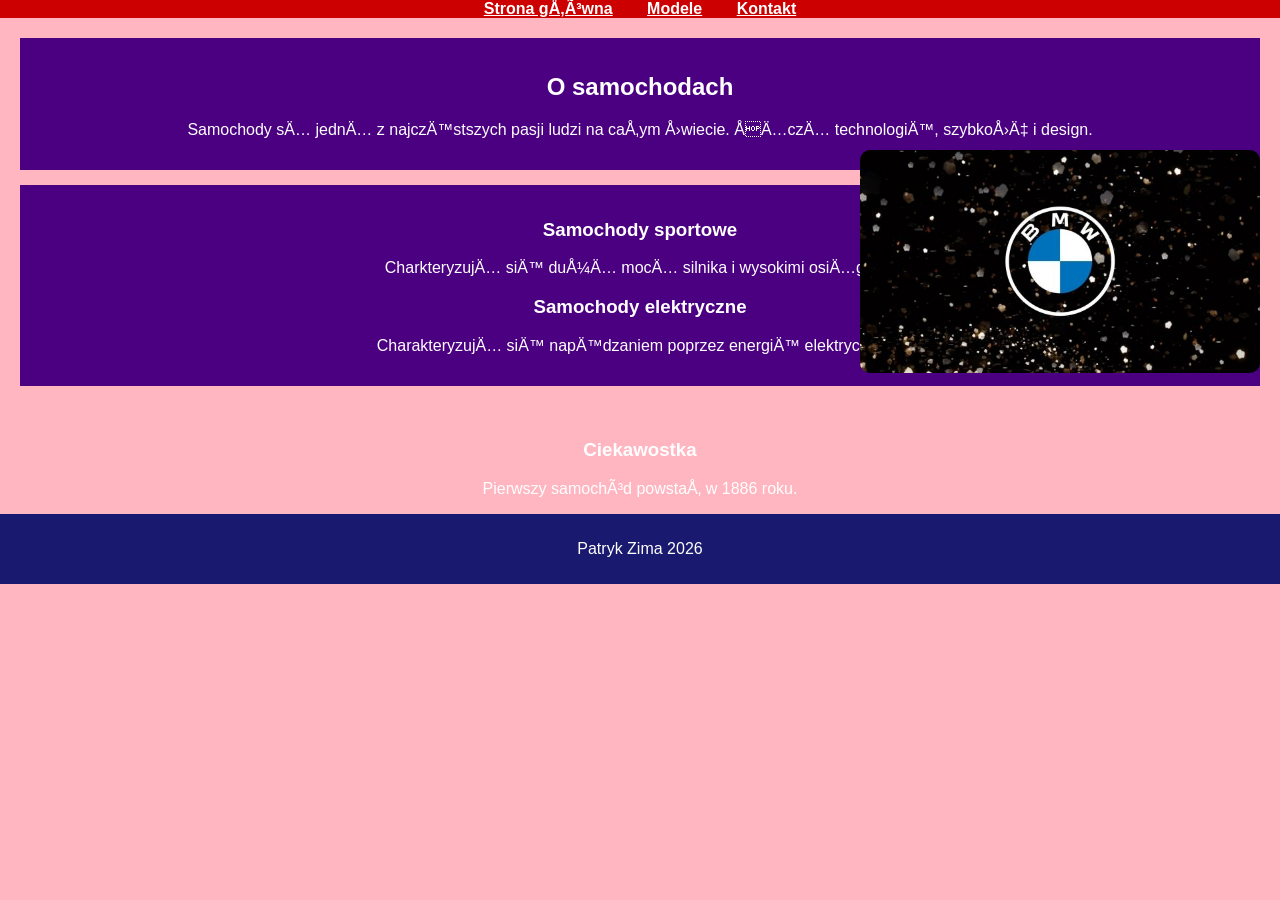
<file: index.html>
<!DOCTYPE html>
<html lang="pl">
<head>
<meat charset="UTF-8">
<title> Świat Samochodów</title>
<link rel="stylesheet" href="style.css">
</head>
<body>
<header>
<nav>
<a href="index.html">Strona główna</a>
<a href="modele.html">Modele</a>
<a href="kontakt.html">Kontakt</a>
</nav>
<main>
<section>
<h2>O samochodach</h2>
<p> Samochody są jedną z najczęstszych pasji ludzi na całym świecie. Łączą technologię, szybkość i design.</p>
</section>
<section>
<article>
<h3>Samochody sportowe</h3>
<p> Charkteryzują się dużą mocą silnika i wysokimi osiągami.</p>
</article>
<article>
<h3>Samochody elektryczne</h3>
<p> Charakteryzują się napędzaniem poprzez energię elektryczną</p>
</article>
</section>
</main>
<h3> Ciekawostka</h3>
<p> Pierwszy samochód powstał w 1886 roku.</p>
<aside>
<a href="https://www.bmw.pl"target="_blank">
<img src="reklama_bmw.jpg"alt="Reklama BMW">
</a>
</aside>
<footer>
<p> Patryk Zima 2026
</footer>
</body>
</html>
</file>
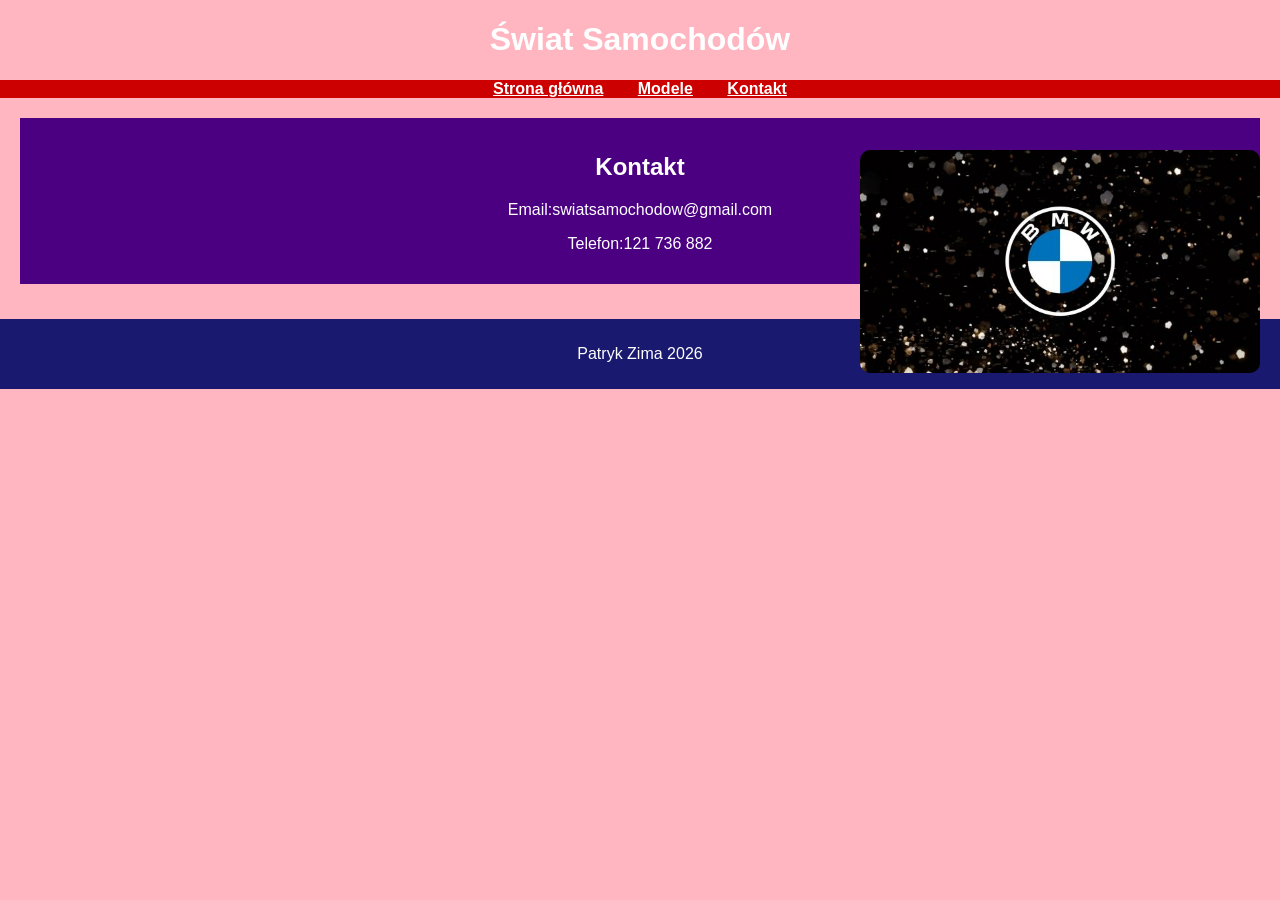
<file: kontakt.html>
<!DOCTYPE html>
<html lang="pl">
<head>
<meta charset="UTF-8">
<title> Kontakt</title>
<link rel="stylesheet" href="style.css">
</head>
<body>
<header>
<h1>Świat Samochodów</h1>
</header>
<nav>
<a href="index.html">Strona główna</a>
<a href="modele.html">Modele</a>
<a href="kontakt.html">Kontakt</a>
</nav>
<main>
<section>
<h2> Kontakt</h2>
<p>Email:swiatsamochodow@gmail.com</p>
<p>Telefon:121 736 882</p>
</section>
</main>
<footer>
<p> Patryk Zima 2026
</footer>
<aside>
<a href="https://www.bmw.pl"target="_blank">
<img src="reklama_bmw.jpg"alt="Reklama BMW">
</a>
</aside>

</body>
</html>
</file>
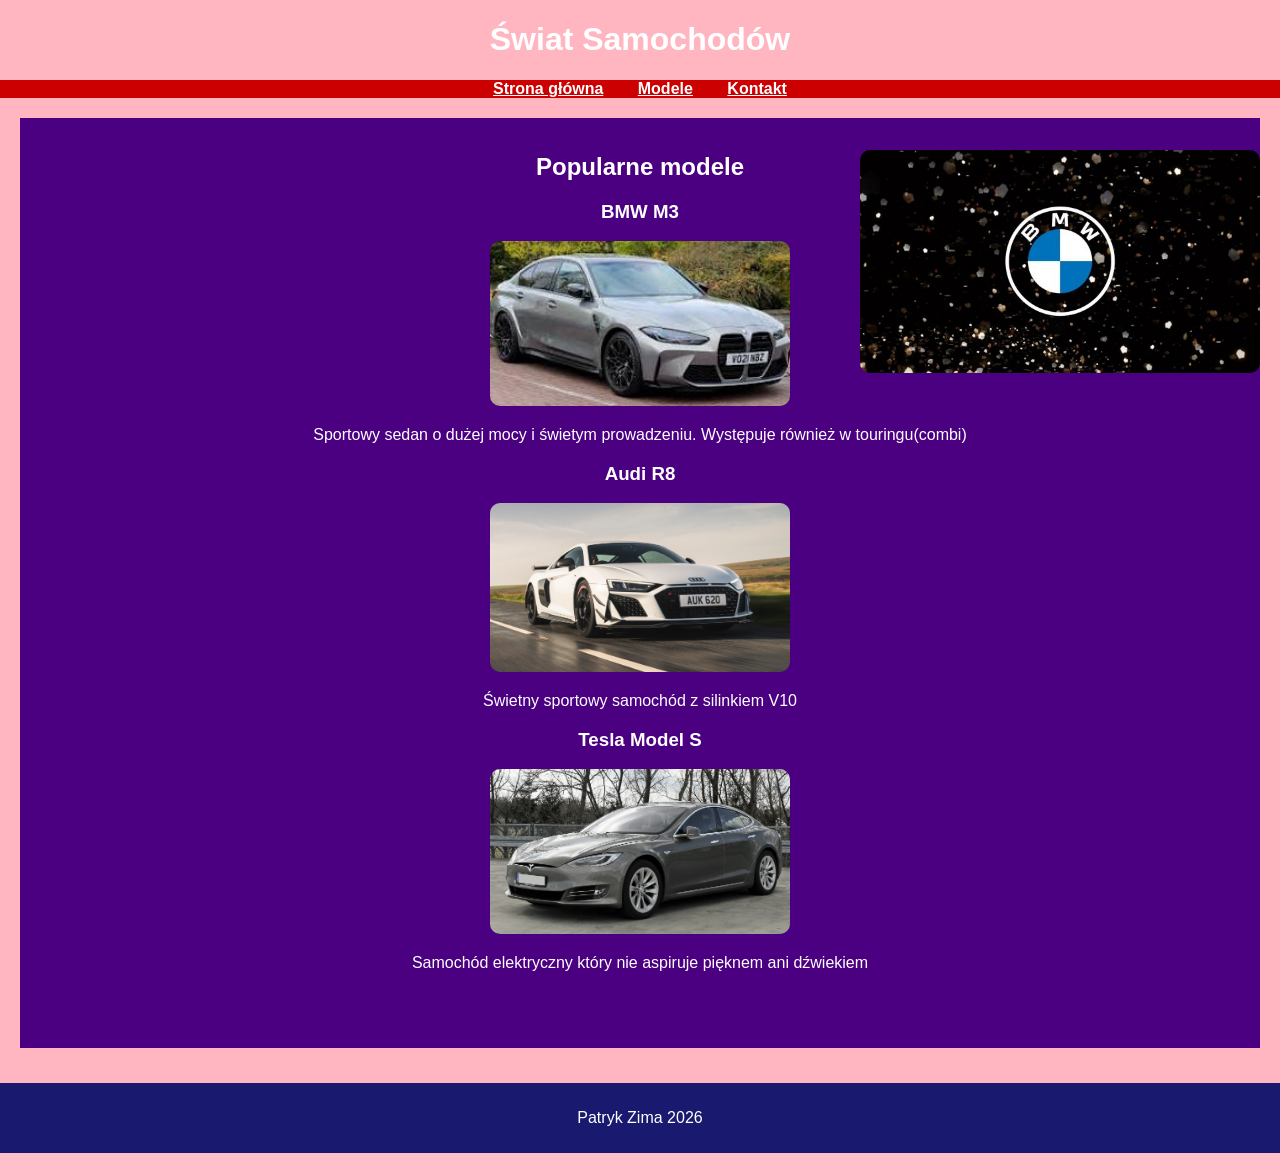
<file: modele.html>
<!DOCTYPE html>
<html lang="pl">
<head>
<meta charset="UTF-8">
<title> Modele Samochodów</title>
<link rel="stylesheet" href="style.css">
</head>
<body>
<header>
<h1>Świat Samochodów</h1>
</header>
<nav>
<a href="index.html">Strona główna</a>
<a href="modele.html">Modele</a>
<a href="kontakt.html">Kontakt</a>
</nav>
<main>
<section>
<h2>Popularne modele</h2>
<article>
<h3> BMW M3</h3>
<img src="BMW M3.jpg">
<p> Sportowy sedan o dużej mocy i świetym prowadzeniu. Występuje również w touringu(combi)</p>
</article>
<article>
<h3> Audi R8</h3>
<img src="Audi r8.jpg">
<p> Świetny sportowy samochód z silinkiem V10</p>
</article>
<article>
<h3> Tesla Model S</h3>
<img src="Tesla model s.jpg">
<p> Samochód elektryczny który nie aspiruje pięknem ani dźwiekiem</p>
</article>
<section>
<aside>
<a href="https://www.bmw.pl"target="_blank">
<img src="reklama_bmw.jpg"alt="Reklama BMW">
</a>
</aside>
</main>
<footer>
<p> Patryk Zima 2026
</footer>
</body>
</html>
</file>
<file: style.css>
body{
font-family:Arial;
margin:0;
background-color:#FFB6C1;
}
header{
backround:black;
color:white;
text-align:center;
padiing:20px;
}
nav{
background:#cc0000;
text-align:center;
padding;12px;
}
nav a{
color:white;
margin:15px;
font-weight:bold;
}
nav a:hover{
color:yellow;
}
main{
padding:20px;
}
section{
background:#4B0082;
padding:15px;
margin-bottom:15px;
}
article{
margin-top:10px;
}
aside{
background:#ddd
padding:15px;
}
footer{
background:#191970;
color:white;
text-align:center;
padding:10px;
}
img{
width:300px;
border-radius:10px;
}
section{
color:white;
text-align:center;
}
aside{
position:fixed;
right:20px;
top:150px;
}
aside img{
width:400px;
border-radius:10px;
}
</file>
